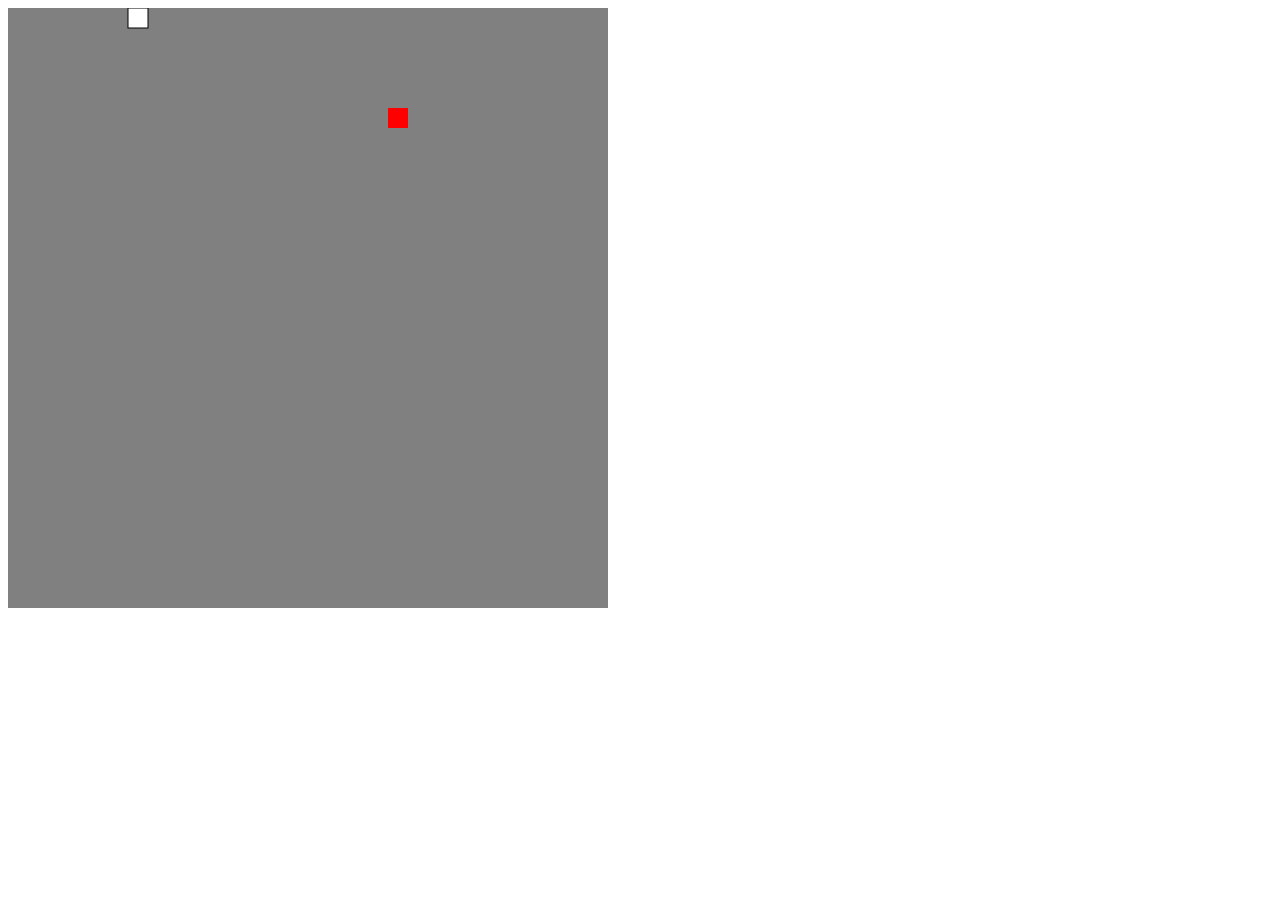
<file: snake/snake.html>
<!DOCTYPE html>
<html lang="en">
<head>
    <meta charset="UTF-8">
    <meta name="viewport" content="width=device-width, initial-scale=1.0">
    <meta http-equiv="X-UA-Compatible" content="ie=edge">
    <title>Snake</title>
</head>
<body>
    <script src="snake.js"></script>
</body>
</html>
</file>
